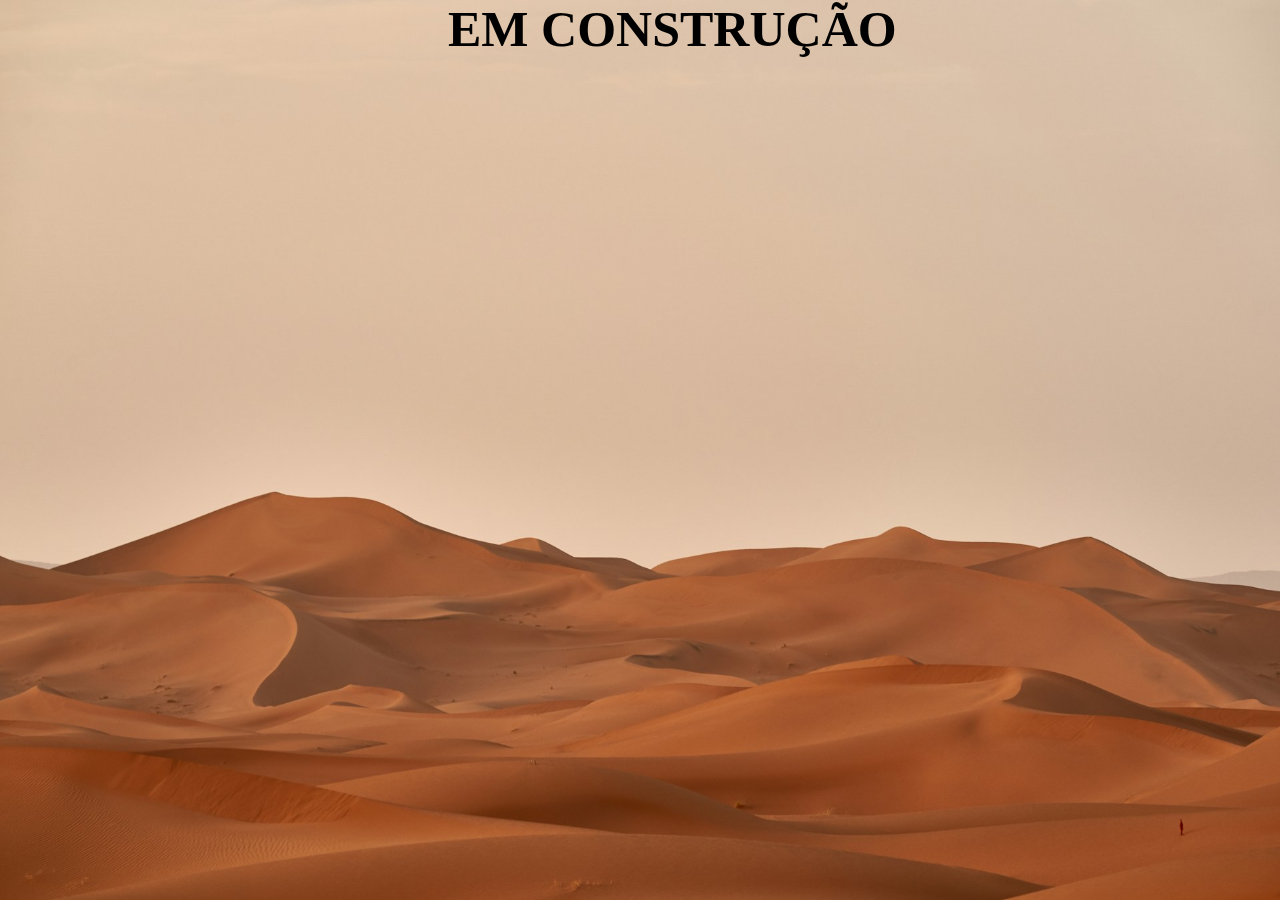
<file: construção/index.html>
<!DOCTYPE html>
<html lang="pt-br">
<head>
    <link rel="stylesheet" href="style.css">
    <meta charset="UTF-8">
    <meta name="viewport" content="width=device-width, initial-scale=1.0">
    <link rel="stylesheet" href="style.css">
    <title>EM CONSTRUÇÃO</title>
</head>
<body>
    <img src="/img/construcao.jpg" alt="">
    
    <div class="texto">
        <h1>EM CONSTRUÇÃO</h1>
    </div>
</body>
</html>
</file>
<file: construção/style.css>
* {
    margin: 0;
    padding: 0;
    width: 100%;
    height: 100%;
}

 img {
    position: absolute;
    z-index: -1;
}

 .texto {
    font-size: 25px;
    display: flex;
    position: absolute;
    align-content: center;
    margin-left: 35%;
}
</file>
